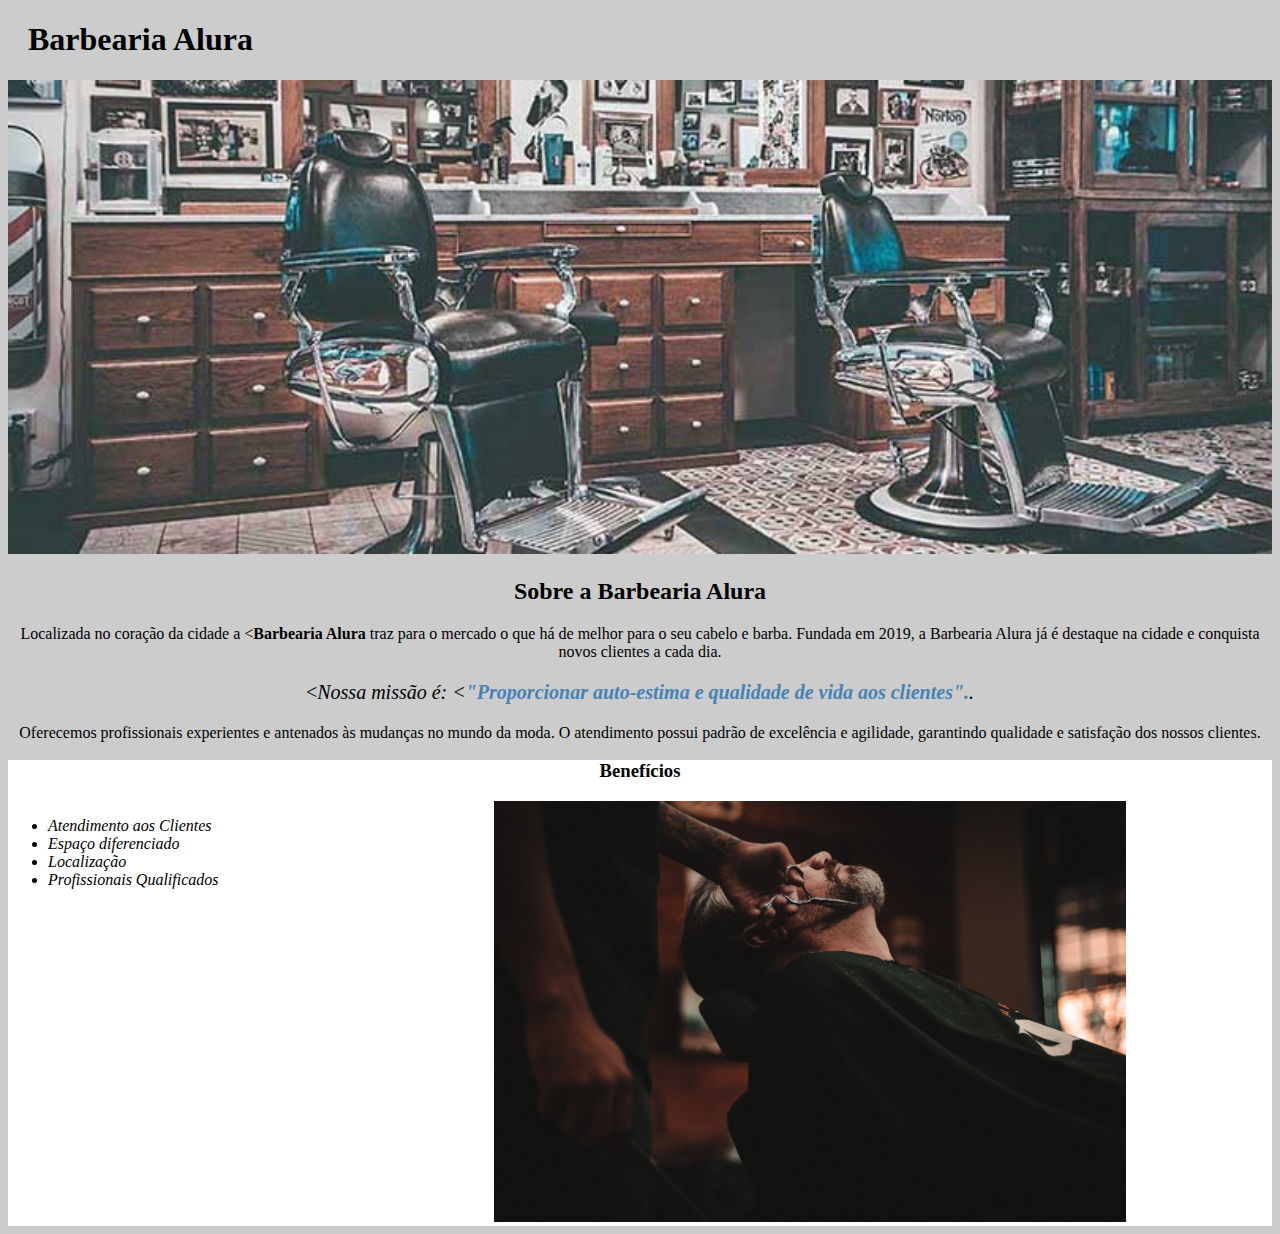
<file: index.html>
<!DOCTYPE html>
<html lang="pt-br">
    <head>
        <meta charset="UTF-8">
        <title>Barbearia Alura RC</title>
        <link rel="stylesheet" href="style.css">
    </head>

    <body>
      <header>
      <h1 class="titulo-Principal">Barbearia Alura</h1>
      </header>
      <img id= "banner" src="banner.jpg">
      <h2 class="titulo-centralizado">Sobre a Barbearia Alura</h2>

      <p style="text-align: center">Localizada no coração da cidade a <<strong>Barbearia Alura</strong> traz para o mercado o que há de melhor para o seu cabelo e barba. Fundada em 2019, a Barbearia Alura já é destaque na cidade e conquista novos clientes a cada dia.</p>

      <p id="missao"><<em>Nossa missão é: <<strong>"Proporcionar auto-estima e qualidade de vida aos clientes".</strong>.</em></p>

      <p style="text-align: center">Oferecemos profissionais experientes e antenados às mudanças no mundo da moda. O atendimento possui padrão de excelência e agilidade, garantindo qualidade e satisfação dos nossos clientes.</p>
    </div>

    <div class= "Benefícios">
        <h3 class="titulo-centralizado">Benefícios</h3>


        <ul>
      <li class="itens">Atendimento aos Clientes</li>
      <li class="itens">Espaço diferenciado</li>
      <li class="itens">Localização</li>
      <li class="itens">Profissionais Qualificados</li>
      </ul>

      <img src="beneficios.jpg " class="imagembeneficios">
    </div>

    </body>
</html>
</file>
<file: style.css>
body{
  background: #CCCCCC
}

#banner {
  width: 100%;
}

.Principal{
  background: #CCCCCC
  padding:30px;
}

.titulo-Principal{
    padding-left: 20px
}

.titulo-centralizado{
    text-align: center;
}

p{
  text-align: center;

}

#missao {
  font-size:20px;
}

 em strong {
    color: #4682B4	;
}

.itens{
  font-style:italic;
}

.Benefícios{
    background: #FFFFFF

}


ul {
    display: inline-block;
    vertical-align: top;
    width: 20%;
    margin-right: 15%;
}

.imagembeneficios{
    width: 50%;
}
</file>
